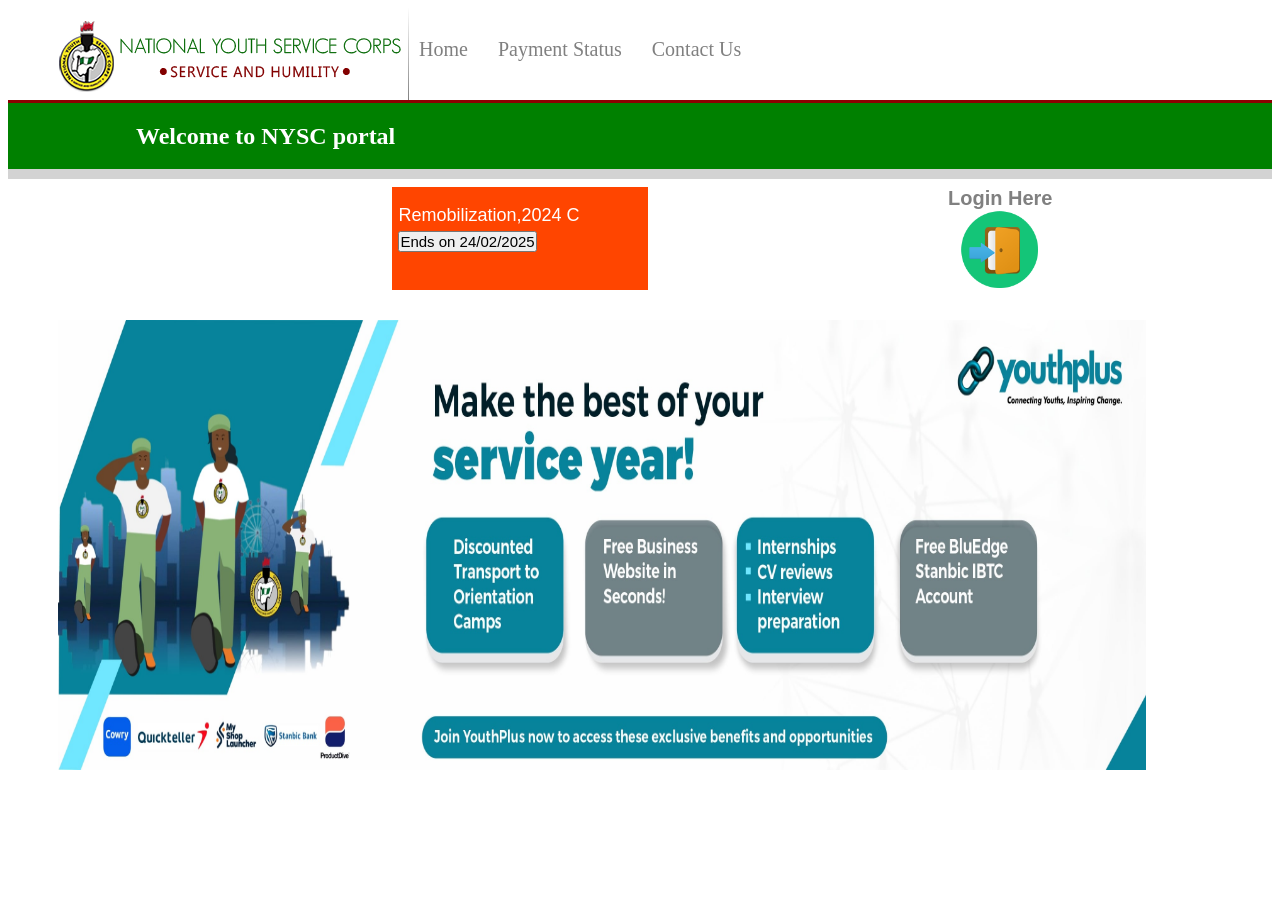
<file: projects/pages/index.html>
<!DOCTYPE html>
<html lang="en">
<head>
    <!--NYSC PROTAL FRONT PAGE-->
    <meta charset="UTF-8">
    <meta name="viewport" content="width=device-width, initial-scale=1.0">
    <title>NYSC portal</title>
    <link rel="stylesheet" href="..\styles\nysc.css">
</head>
<body>
    <header>
        <div>
            <img src="..\images\logo nysc.png" alt="">
        </div>
            <ul>
            <li>Home</li>
            <li>Payment Status</li>
            <li>Contact Us</li>
            </ul>
    </header>
    
    <section>
        <h2>Welcome to NYSC portal</h2>
    </section>
        <hr class="line">
<div class="parent">
   <div class="container">
    <div class="remobilization">
        <p class="content1">Remobilization,2024 C</p>
        <button class="content2">Ends on 24/02/2025</button>
    </div>
   </div>
   <div class="login">
    <a href="" class="login">Login Here <img src="..\images\login.png" alt=""></a> 
    </div>
</div>
    <a href=""><img class="youthplus" src="..\images\youthplusAD.jpg" alt=""></a>
</body>
</html>
</file>
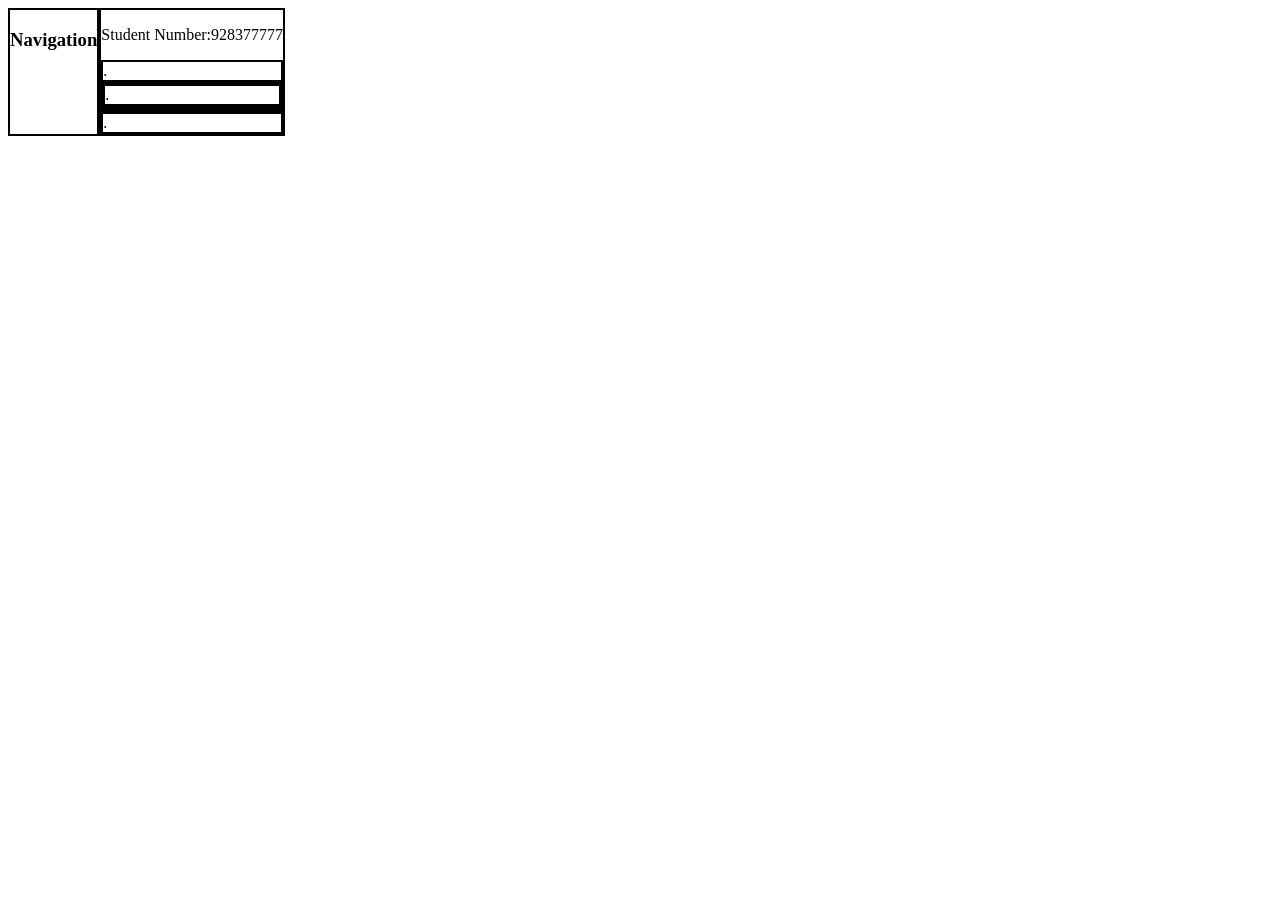
<file: projects/pages/layout.html>
<!DOCTYPE html>
<html lang="en">
<head>
    <meta charset="UTF-8">
    <meta name="viewport" content="width=<device-width>, initial-scale=1.0">
    <title>Document</title>
</head>
<style>
.container div { 

    border: 2px solid;
    border-color: black;
}
.container{
    display: flex;
}
</style>
<body>
    <div class="container">
        <div class="left">
            <h3>Navigation</h3>
        </div>
      
        <div class="right">
            <p>Student Number:928377777</p>
            <div class="mid-left">.</div>
            <div class="mid-right">
                <div>.</div>
                <div></div>
            </div>
            <div class="mid-bottom">.</div>
        </div>



    </div>
</body>
</html>
</file>
